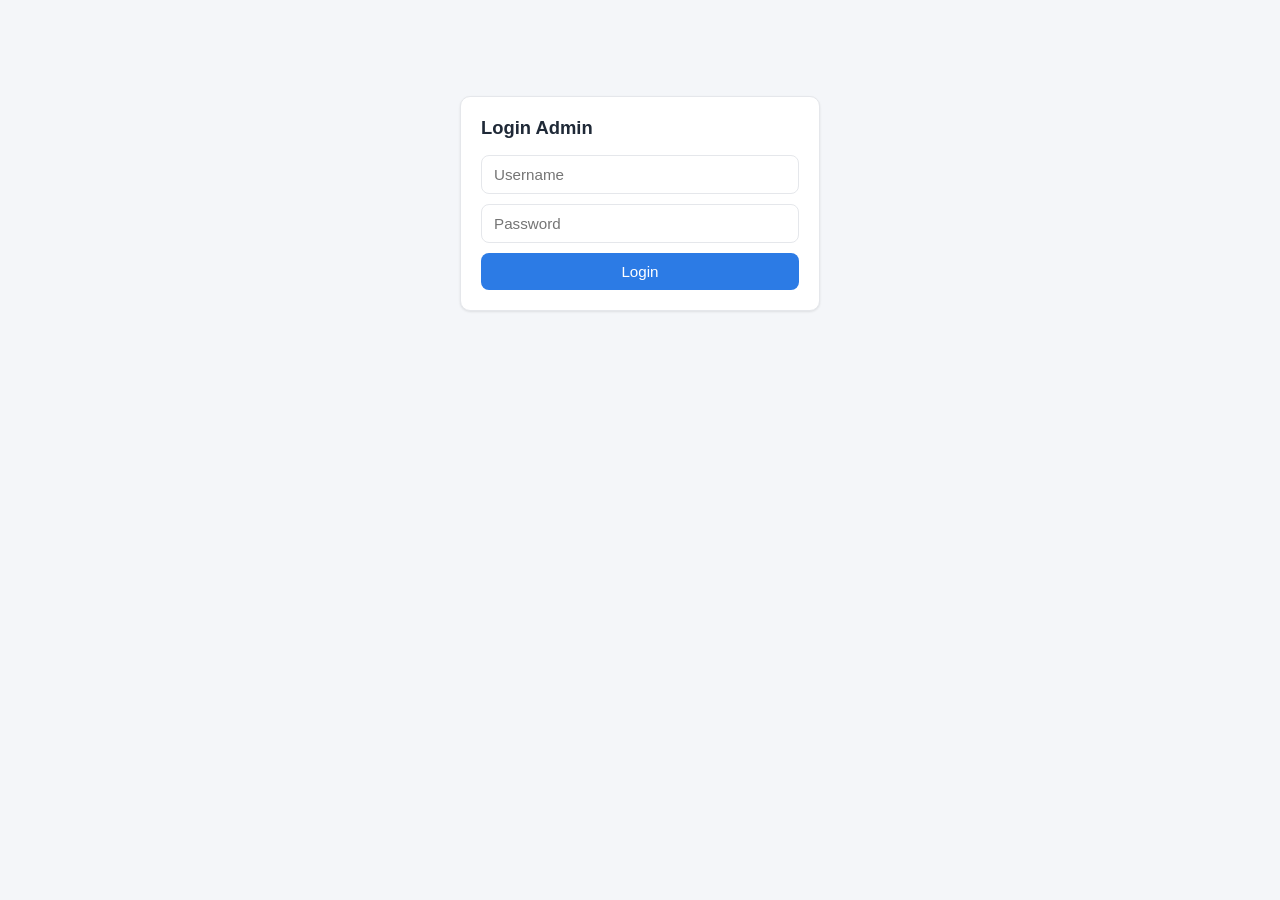
<file: frontend/index.html>
<!DOCTYPE html>
<html lang="id">
<head>
<meta charset="UTF-8">
<meta name="viewport" content="width=device-width, initial-scale=1">
<title>Sistem Perpustakaan</title>
<link rel="stylesheet" href="style.css">
</head>
<body>
  <div class="topbar">
    <a href="riwayat.html" class="btn-link">📖 Riwayat per Anggota</a>
    <button id="btn-logout" class="btn-link secondary">🚪 Logout</button>
  </div>
  <h1>📚 Sistem Perpustakaan</h1>

  <section>
    <h2 id="judul-form-buku">Tambah Buku</h2>
    <form id="form-buku">
      <input type="hidden" id="edit-id-buku">
      <input type="text" id="judul" placeholder="Judul buku" required>
      <input type="text" id="penulis" placeholder="Penulis" required>
      <select id="id_kategori"></select>
      <input type="number" id="stok" placeholder="Stok" min="0" required>
      <button type="submit" id="btn-submit-buku">Tambah</button>
      <button type="button" id="btn-batal-edit" style="display:none;">Batal</button>
    </form>
  </section>

  <section>
    <h2>Daftar Buku</h2>
    <input type="text" id="search-buku" placeholder="Cari judul buku atau penulis...">
    <table id="tabel-buku">
      <thead>
        <tr>
          <th>Judul</th><th>Penulis</th><th>Kategori</th><th>Stok</th><th>Aksi</th>
        </tr>
      </thead>
      <tbody></tbody>
    </table>
  </section>

  <section>
    <h2>Tambah Anggota</h2>
    <form id="form-anggota">
      <input type="text" id="nama_anggota" placeholder="Nama anggota" required>
      <input type="text" id="alamat" placeholder="Alamat">
      <input type="text" id="no_hp" placeholder="No HP">
      <button type="submit">Tambah</button>
    </form>
    <table id="tabel-anggota">
      <thead>
        <tr><th>Nama</th><th>Alamat</th><th>No HP</th></tr>
      </thead>
      <tbody></tbody>
    </table>
  </section>

  <section>
    <h2>Peminjaman Buku</h2>
    <form id="form-peminjaman">
      <select id="pinjam_id_buku"></select>
      <select id="pinjam_id_anggota"></select>
      <button type="submit" id="btn-pinjam">Pinjamkan</button>
    </form>
    <table id="tabel-peminjaman">
      <thead>
        <tr>
          <th>Buku</th><th>Anggota</th><th>Tgl Pinjam</th><th>Tgl Kembali</th><th>Status</th><th>Aksi</th>
        </tr>
      </thead>
      <tbody></tbody>
    </table>
  </section>

  <div id="toast"></div>
  <script src="script.js"></script>
</body>
</html>
</file>
<file: frontend/style.css>
:root {
  --primary: #2c7be5;
  --primary-dark: #1a5bb8;
  --danger: #e5484d;
  --bg: #f4f6f9;
  --card-bg: #ffffff;
  --text: #1f2937;
  --text-muted: #6b7280;
  --border: #e5e7eb;
  --radius: 10px;
  --shadow: 0 1px 3px rgba(0,0,0,0.06), 0 1px 2px rgba(0,0,0,0.04);
}

* { box-sizing: border-box; }

body {
  font-family: -apple-system, BlinkMacSystemFont, "Segoe UI", sans-serif;
  max-width: 900px;
  margin: 0 auto;
  padding: 16px;
  background: var(--bg);
  color: var(--text);
}

h1 {
  text-align: center;
  font-size: 1.8rem;
  margin: 20px 0 28px;
}

h2 {
  font-size: 1.15rem;
  margin: 0 0 16px;
}

section {
  margin-bottom: 24px;
  padding: 20px;
  background: var(--card-bg);
  border: 1px solid var(--border);
  border-radius: var(--radius);
  box-shadow: var(--shadow);
  transition: box-shadow 0.2s ease;
}

section:hover {
  box-shadow: 0 4px 12px rgba(0,0,0,0.08);
}

form {
  display: flex;
  gap: 10px;
  flex-wrap: wrap;
}

input, select, button {
  padding: 10px 12px;
  border-radius: 8px;
  border: 1px solid var(--border);
  font-size: 0.95rem;
  transition: border-color 0.15s ease, transform 0.1s ease;
}

input:focus, select:focus {
  outline: none;
  border-color: var(--primary);
}

#search-buku {
  width: 100%;
  margin-bottom: 14px;
}

button {
  background: var(--primary);
  color: white;
  border: none;
  cursor: pointer;
  font-weight: 500;
}

button:hover:not(:disabled) {
  background: var(--primary-dark);
}

button:active:not(:disabled) {
  transform: scale(0.97);
}

button:disabled {
  background: #cbd5e1;
  cursor: not-allowed;
}

#btn-batal-edit {
  background: #94a3b8;
}
#btn-batal-edit:hover {
  background: #64748b;
}

.table-wrap {
  overflow-x: auto;
}

table {
  width: 100%;
  border-collapse: collapse;
  margin-top: 12px;
  min-width: 480px;
}

th, td {
  padding: 10px 8px;
  border-bottom: 1px solid var(--border);
  text-align: left;
  font-size: 0.9rem;
}

th {
  color: var(--text-muted);
  font-weight: 600;
  text-transform: uppercase;
  font-size: 0.75rem;
  letter-spacing: 0.03em;
}

tbody tr {
  animation: fadeIn 0.25s ease;
}

tbody tr:hover {
  background: #f8fafc;
}

@keyframes fadeIn {
  from { opacity: 0; transform: translateY(4px); }
  to { opacity: 1; transform: translateY(0); }
}

.btn-hapus {
  background: var(--danger);
}
.btn-hapus:hover {
  background: #c93438;
}

td button {
  margin-right: 4px;
  font-size: 0.8rem;
  padding: 6px 10px;
}

/* Toast notifikasi, gantiin alert() bawaan browser */
#toast {
  position: fixed;
  bottom: 20px;
  left: 50%;
  transform: translateX(-50%) translateY(20px);
  background: #1f2937;
  color: white;
  padding: 12px 20px;
  border-radius: 8px;
  font-size: 0.9rem;
  opacity: 0;
  pointer-events: none;
  transition: opacity 0.25s ease, transform 0.25s ease;
  z-index: 100;
  box-shadow: var(--shadow);
}

#toast.show {
  opacity: 1;
  transform: translateX(-50%) translateY(0);
}

#toast.error {
  background: var(--danger);
}

/* ===== Responsif ke HP ===== */
@media (max-width: 640px) {
  body { padding: 10px; }
  h1 { font-size: 1.4rem; }
  section { padding: 14px; }
  form { flex-direction: column; }
  form input, form select, form button {
    width: 100%;
  }
  th, td { font-size: 0.82rem; padding: 8px 6px; }
}

.topbar {
  display: flex;
  justify-content: space-between;
  align-items: center;
  margin-bottom: 20px;
  flex-wrap: wrap;
  gap: 10px;
}

.btn-link {
  display: inline-flex;
  align-items: center;
  gap: 6px;
  background: var(--primary);
  color: white;
  text-decoration: none;
  padding: 8px 14px;
  border-radius: 8px;
  font-size: 0.85rem;
  font-weight: 500;
  transition: background 0.15s ease, transform 0.1s ease;
}

.btn-link:hover {
  background: var(--primary-dark);
}

.btn-link:active {
  transform: scale(0.97);
}

.btn-link.secondary {
  background: #94a3b8;
}

.btn-link.secondary:hover {
  background: #64748b;
}
</file>
